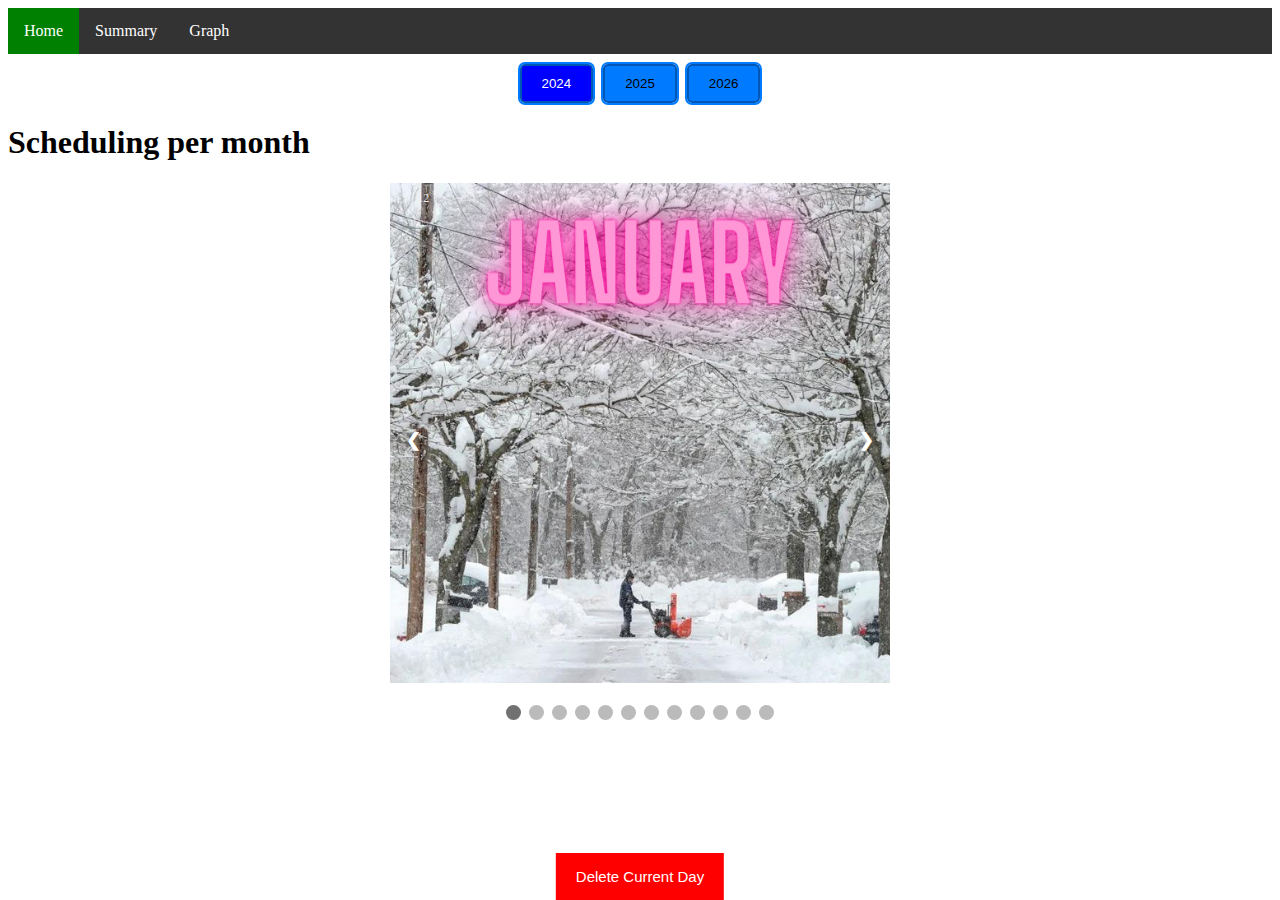
<file: index.html>
<!DOCTYPE html>
<html lang="en">
<head>
    <meta charset="UTF-8">
    <meta name="viewport" content="width=device-width, initial-scale=1.0">
    <title>LogYourWorkouts</title>
    <link rel="stylesheet" href="navbarstyle.css">
    <style>

        
        * {box-sizing:border-box}

        /* Slideshow container */
        .slideshow-container {
            max-width: 500px;
            position: relative;
            margin: auto;
        }

        /* Hide the images by default */
        .mySlides {
            display: none;
        }
        
        .prev, .next {
            cursor: pointer;
            position: absolute;
            top: 50%;
            width: auto;
            margin-top: -22px;
            padding: 16px;
            color: white;
            font-weight: bold;
            font-size: 18px;
            transition: 0.6s ease;
            border-radius: 0 3px 3px 0;
            user-select: none;
        }

        /* Position the "next button" to the right */
        .next {
            right: 0;
            border-radius: 3px 0 0 3px;
        }

        /* On hover, add a black background color with a little bit see-through */
        .prev:hover, .next:hover {
            background-color: rgba(0,0,0,0.8);
        }

        /* Caption text */
        .text {
            color: #f2f2f2;
            font-size: 15px;
            padding: 8px 12px;
            position: absolute;
            bottom: 8px;
            width: 100%;
            text-align: center;
        }

        /* Number text (1/3 etc) */
        .numbertext {
            color: #f2f2f2;
            font-size: 12px;
            padding: 8px 12px;
            position: absolute;
            top: 0;
        }

        /* The dots/bullets/indicators */
        .dot {
            cursor: pointer;
            height: 15px;
            width: 15px;
            margin: 0 2px;
            background-color: #bbb;
            border-radius: 50%;
            display: inline-block;
            transition: background-color 0.6s ease;
        }

        .active, .dot:hover {
            background-color: #717171;
        }

        /* Fading animation */
        .fade {
            animation-name: fade;
            animation-duration: 1.5s;
        }

        @keyframes fade {
            from {opacity: .4}
            to {opacity: 1}
        }    
        #confirmationPopup {
            display: none;
            position: fixed;
            top: 50%;
            left: 50%;
            transform: translate(-50%, -50%);
            padding: 20px;
            background-color: #fff;
            border: 1px solid #ccc;
            box-shadow: 0 0 10px rgba(0, 0, 0, 0.2);
        }
        #day-button, #month-button  {
            background-color: #4CAF50;
            color: #fff;
            padding: 10px 15px;
            border: none;
            border-radius: 4px;
            cursor: pointer;
            margin-right: 10px;
        }
        /* Close button styles */
        #dayclose, #monthclose {
            background-color: #f44336;
        }   
        #active {
            background-color: green;
        }
        .day-button {
            background-color: #f0f0f0;
            padding: 10px;
            margin: 5px;
            cursor: pointer;
        }
        .month-button {
            background-color: #f0f0f0;
            padding: 10px;
            margin: 5px;
            cursor: pointer;
        }
        #delete-button {
            background-color: red;
            color: white;
            padding: 15px 20px;
            font-size: 15px;
            border: none;
            cursor: pointer;
            position: absolute;
            bottom: 0;
            left: 50%;
            transform: translateX(-50%);
        }
        #january-popup {
            visibility: hidden;
            opacity: 0;
            position: fixed;
            top: 50%;
            left: 50%;
            transform: translate(-50%, -50%);
            background-color: #fff;
            box-shadow: 0 0 10px rgba(0, 0, 0, 0.1);
            transition: visibility 0s, opacity 0.5s linear;
            width: 80%;
        }
        #february-popup {
            visibility: hidden;
            opacity: 0;
            position: fixed;
            top: 50%;
            left: 50%;
            transform: translate(-50%, -50%);
            background-color: #fff;
            box-shadow: 0 0 10px rgba(0, 0, 0, 0.1);
            transition: visibility 0s, opacity 0.5s linear;
            width: 80%;
        }
        #march-popup {
            visibility: hidden;
            opacity: 0;
            position: fixed;
            top: 50%;
            left: 50%;
            transform: translate(-50%, -50%);
            background-color: #fff;
            box-shadow: 0 0 10px rgba(0, 0, 0, 0.1);
            transition: visibility 0s, opacity 0.5s linear;
            width: 80%;
        }
        #april-popup {
            visibility: hidden;
            opacity: 0;
            position: fixed;
            top: 50%;
            left: 50%;
            transform: translate(-50%, -50%);
            background-color: #fff;
            box-shadow: 0 0 10px rgba(0, 0, 0, 0.1);
            transition: visibility 0s, opacity 0.5s linear;
            width: 80%;
        }
        #may-popup {
            visibility: hidden;
            opacity: 0;
            position: fixed;
            top: 50%;
            left: 50%;
            transform: translate(-50%, -50%);
            background-color: #fff;
            box-shadow: 0 0 10px rgba(0, 0, 0, 0.1);
            transition: visibility 0s, opacity 0.5s linear;
            width: 80%;
        }
        #june-popup {
            visibility: hidden;
            opacity: 0;
            position: fixed;
            top: 50%;
            left: 50%;
            transform: translate(-50%, -50%);
            background-color: #fff;
            box-shadow: 0 0 10px rgba(0, 0, 0, 0.1);
            transition: visibility 0s, opacity 0.5s linear;
            width: 80%;
        }
        #july-popup {
            visibility: hidden;
            opacity: 0;
            position: fixed;
            top: 50%;
            left: 50%;
            transform: translate(-50%, -50%);
            background-color: #fff;
            box-shadow: 0 0 10px rgba(0, 0, 0, 0.1);
            transition: visibility 0s, opacity 0.5s linear;
            width: 80%;
        }
        #august-popup {
            visibility: hidden;
            opacity: 0;
            position: fixed;
            top: 50%;
            left: 50%;
            transform: translate(-50%, -50%);
            background-color: #fff;
            box-shadow: 0 0 10px rgba(0, 0, 0, 0.1);
            transition: visibility 0s, opacity 0.5s linear;
            width: 80%;
        }
        #september-popup {
            visibility: hidden;
            opacity: 0;
            position: fixed;
            top: 50%;
            left: 50%;
            transform: translate(-50%, -50%);
            background-color: #fff;
            box-shadow: 0 0 10px rgba(0, 0, 0, 0.1);
            transition: visibility 0s, opacity 0.5s linear;
            width: 80%;
        }
        #october-popup {
            visibility: hidden;
            opacity: 0;
            position: fixed;
            top: 50%;
            left: 50%;
            transform: translate(-50%, -50%);
            background-color: #fff;
            box-shadow: 0 0 10px rgba(0, 0, 0, 0.1);
            transition: visibility 0s, opacity 0.5s linear;
            width: 80%;
        }
        #november-popup {
            visibility: hidden;
            opacity: 0;
            position: fixed;
            top: 50%;
            left: 50%;
            transform: translate(-50%, -50%);
            background-color: #fff;
            box-shadow: 0 0 10px rgba(0, 0, 0, 0.1);
            transition: visibility 0s, opacity 0.5s linear;
            width: 80%;
        }
        #december-popup {
            visibility: hidden;
            opacity: 0;
            position: fixed;
            top: 50%;
            left: 50%;
            transform: translate(-50%, -50%);
            background-color: #fff;
            box-shadow: 0 0 10px rgba(0, 0, 0, 0.1);
            transition: visibility 0s, opacity 0.5s linear;
            width: 80%;
        }

        #popup {
            display: none;
            position: fixed;
            top: 50%;
            left: 50%;
            transform: translate(-50%, -50%);
            padding: 20px;
            background-color: #fff;
            box-shadow: 0 0 10px rgba(0, 0, 0, 0.1);
        }
        .box {
            background-color: black;
            display: flex;
        }
        p {
            font-size: 17px;
            display: flex;
            align-items: center;
        }
        .box a {
            display: inline-block;
            background-color: #fff;
            padding: 15px;
            border-radius: 3px;
        }
        .modal {
            align-items: center;
            display: flex;
            justify-content: center; 
            position: absolute;
            top: 0;
            bottom: 0;
            left: 0;
            right: 0;
            background: rgba(254, 126, 126, 0.7);
            transition: all 0.4s;
            visibility: hidden;
            opacity: 0;
        }
        .content {
            position: absolute;
            background: white;
            width: 400px;
            padding: 1em 2em;
            border-radius: 4px;
        } 
        .modal:target {
            visibility: visible;
            opacity: 1;
        }
        .box-close {
            position: absolute;
            top: 0;
            right: 15px;
            color: #fe0606;
            text-decoration: none;
            font-size: 30px;
        }
        
        #yearSelectorBar {
            display: flex;
            justify-content: center;
            gap: 10px;
            margin-top: 10px;
        }

        .yearOption {
            padding: 10px 20px;
            border: 2px solid #0056b3;
            outline: 2px solid #007bff;
            border-radius: 5px;
            cursor: pointer;
            background-color: #007bff;
            color: black;
            transition: background-color 0.3s, color 0.3s;
        }

        .yearOption.selected {
            background-color: blue;
            color: white;
        }
    </style>
    <script> 

        function hideJanuaryButtonsPopup() {
            document.getElementById("january-popup").style.visibility = "hidden";
            document.getElementById("january-popup").style.opacity = 0;
        }
        function hideFebruaryButtonsPopup() {
            document.getElementById("february-popup").style.visibility = "hidden";
            document.getElementById("february-popup").style.opacity = 0;
        }
        function hideMarchButtonsPopup() {
            document.getElementById("march-popup").style.visibility = "hidden";
            document.getElementById("march-popup").style.opacity = 0;
        }
        function hideAprilButtonsPopup() {
            document.getElementById("april-popup").style.visibility = "hidden";
            document.getElementById("april-popup").style.opacity = 0;
        }
        function hideMayButtonsPopup() {
            document.getElementById("may-popup").style.visibility = "hidden";
            document.getElementById("may-popup").style.opacity = 0;
        }
        function hideJuneButtonsPopup() {
            document.getElementById("june-popup").style.visibility = "hidden";
            document.getElementById("june-popup").style.opacity = 0;
        }
        function hideJulyButtonsPopup() {
            document.getElementById("july-popup").style.visibility = "hidden";
            document.getElementById("july-popup").style.opacity = 0;
        }
        function hideAugustButtonsPopup() {
            document.getElementById("august-popup").style.visibility = "hidden";
            document.getElementById("august-popup").style.opacity = 0;
        }
        function hideSeptemberButtonsPopup() {
            document.getElementById("september-popup").style.visibility = "hidden";
            document.getElementById("september-popup").style.opacity = 0;
        }
        function hideOctoberButtonsPopup() {
            document.getElementById("october-popup").style.visibility = "hidden";
            document.getElementById("october-popup").style.opacity = 0;
        }
        function hideNovemberButtonsPopup() {
            document.getElementById("november-popup").style.visibility = "hidden";
            document.getElementById("novmber-popup").style.opacity = 0;
        }
        function hideDecemberButtonsPopup() {
            document.getElementById("december-popup").style.visibility = "hidden";
            document.getElementById("december-popup").style.opacity = 0;
        }

        function hidePopup() {
            document.getElementById("popup").style.display = "none";
        }

        function updateJanuaryButtonStyle() {
            var allGreen = true;
            // Check if all day buttons are green
            document.querySelectorAll(".day-button").forEach(function (button) {
                if (!button.classList.contains("green")) {
                    allGreen = false;
                }
            });
            // Update January button style based on allGreen
            var januaryButton = document.getElementById("january-button");
            if (allGreen) {
                januaryButton.classList.add("green");
            } else {
                januaryButton.classList.remove("green");
            }
        }

        function showJanuaryButtonsPopup() {
        document.getElementById("january-popup").style.visibility = "visible";
        document.getElementById("january-popup").style.opacity = 1;
        document.getElementById("february-popup").style.visibility = "hidden";
        document.getElementById("february-popup").style.opacity = 0;
        document.getElementById("march-popup").style.visibility = "hidden";
        document.getElementById("march-popup").style.opacity = 0;
        document.getElementById("april-popup").style.visibility = "hidden";
        document.getElementById("april-popup").style.opacity = 0;
        document.getElementById("may-popup").style.visibility = "hidden";
        document.getElementById("may-popup").style.opacity = 0;
        document.getElementById("june-popup").style.visibility = "hidden";
        document.getElementById("june-popup").style.opacity = 0;
        document.getElementById("july-popup").style.visibility = "hidden";
        document.getElementById("july-popup").style.opacity = 0;
        document.getElementById("august-popup").style.visibility = "hidden";
        document.getElementById("august-popup").style.opacity = 0;
        document.getElementById("september-popup").style.visibility = "hidden";
        document.getElementById("september-popup").style.opacity = 0;
        document.getElementById("october-popup").style.visibility = "hidden";
        document.getElementById("october-popup").style.opacity = 0;
        document.getElementById("november-popup").style.visibility = "hidden";
        document.getElementById("novmber-popup").style.opacity = 0;
        document.getElementById("december-popup").style.visibility = "hidden";
        document.getElementById("december-popup").style.opacity = 0;
        document.getElementById("popup").style.display = "none";
        }

        function showJanDayPopup(day) {
            document.getElementById("selected-day").innerText = "Selected Day: " + day;
            // Show the popup when a day is clicked
            document.getElementById("popup").style.display = "block";
        }
        
        function showFebruaryButtonsPopup() {
        document.getElementById("february-popup").style.visibility = "visible";
        document.getElementById("february-popup").style.opacity = 1;
        document.getElementById("january-popup").style.visibility = "hidden";
        document.getElementById("january-popup").style.opacity = 0;
        document.getElementById("march-popup").style.visibility = "hidden";
        document.getElementById("march-popup").style.opacity = 0;
        document.getElementById("april-popup").style.visibility = "hidden";
        document.getElementById("april-popup").style.opacity = 0;
        document.getElementById("may-popup").style.visibility = "hidden";
        document.getElementById("may-popup").style.opacity = 0;
        document.getElementById("june-popup").style.visibility = "hidden";
        document.getElementById("june-popup").style.opacity = 0;
        document.getElementById("july-popup").style.visibility = "hidden";
        document.getElementById("july-popup").style.opacity = 0;
        document.getElementById("august-popup").style.visibility = "hidden";
        document.getElementById("august-popup").style.opacity = 0;
        document.getElementById("september-popup").style.visibility = "hidden";
        document.getElementById("september-popup").style.opacity = 0;
        document.getElementById("october-popup").style.visibility = "hidden";
        document.getElementById("october-popup").style.opacity = 0;
        document.getElementById("november-popup").style.visibility = "hidden";
        document.getElementById("novmber-popup").style.opacity = 0;
        document.getElementById("december-popup").style.visibility = "hidden";
        document.getElementById("december-popup").style.opacity = 0;
        document.getElementById("popup").style.display = "none";
        }

        function showFebDayPopup(day) {
            document.getElementById("selected-day").innerText = "Selected Day: " + day;
            // Show the popup when a day is clicked
            document.getElementById("popup").style.display = "block";
        }
        function showMarchButtonsPopup() {
        document.getElementById("march-popup").style.visibility = "visible";
        document.getElementById("march-popup").style.opacity = 1;
        document.getElementById("february-popup").style.visibility = "hidden";
        document.getElementById("february-popup").style.opacity = 0;
        document.getElementById("january-popup").style.visibility = "hidden";
        document.getElementById("january-popup").style.opacity = 0;
        document.getElementById("april-popup").style.visibility = "hidden";
        document.getElementById("april-popup").style.opacity = 0;
        document.getElementById("may-popup").style.visibility = "hidden";
        document.getElementById("may-popup").style.opacity = 0;
        document.getElementById("june-popup").style.visibility = "hidden";
        document.getElementById("june-popup").style.opacity = 0;
        document.getElementById("july-popup").style.visibility = "hidden";
        document.getElementById("july-popup").style.opacity = 0;
        document.getElementById("august-popup").style.visibility = "hidden";
        document.getElementById("august-popup").style.opacity = 0;
        document.getElementById("september-popup").style.visibility = "hidden";
        document.getElementById("september-popup").style.opacity = 0;
        document.getElementById("october-popup").style.visibility = "hidden";
        document.getElementById("october-popup").style.opacity = 0;
        document.getElementById("november-popup").style.visibility = "hidden";
        document.getElementById("novmber-popup").style.opacity = 0;
        document.getElementById("december-popup").style.visibility = "hidden";
        document.getElementById("december-popup").style.opacity = 0;
        document.getElementById("popup").style.display = "none";
        }

        function showMarDayPopup(day) {
            document.getElementById("selected-day").innerText = "Selected Day: " + day;
            // Show the popup when a day is clicked
            document.getElementById("popup").style.display = "block";
        }
        function showAprilButtonsPopup() {
        document.getElementById("april-popup").style.visibility = "visible";
        document.getElementById("april-popup").style.opacity = 1;
        document.getElementById("january-popup").style.visibility = "hidden";
        document.getElementById("january-popup").style.opacity = 0;
        document.getElementById("march-popup").style.visibility = "hidden";
        document.getElementById("march-popup").style.opacity = 0;
        document.getElementById("february-popup").style.visibility = "hidden";
        document.getElementById("february-popup").style.opacity = 0;
        document.getElementById("may-popup").style.visibility = "hidden";
        document.getElementById("may-popup").style.opacity = 0;
        document.getElementById("june-popup").style.visibility = "hidden";
        document.getElementById("june-popup").style.opacity = 0;
        document.getElementById("july-popup").style.visibility = "hidden";
        document.getElementById("july-popup").style.opacity = 0;
        document.getElementById("august-popup").style.visibility = "hidden";
        document.getElementById("august-popup").style.opacity = 0;
        document.getElementById("september-popup").style.visibility = "hidden";
        document.getElementById("september-popup").style.opacity = 0;
        document.getElementById("october-popup").style.visibility = "hidden";
        document.getElementById("october-popup").style.opacity = 0;
        document.getElementById("november-popup").style.visibility = "hidden";
        document.getElementById("novmber-popup").style.opacity = 0;
        document.getElementById("december-popup").style.visibility = "hidden";
        document.getElementById("december-popup").style.opacity = 0;
        document.getElementById("popup").style.display = "none";
        }

        function showAprDayPopup(day) {
            document.getElementById("selected-day").innerText = "Selected Day: " + day;
            // Show the popup when a day is clicked
            document.getElementById("popup").style.display = "block";
        }
        function showMayButtonsPopup() {
        document.getElementById("april-popup").style.visibility = "hidden";
        document.getElementById("april-popup").style.opacity = 0;
        document.getElementById("january-popup").style.visibility = "hidden";
        document.getElementById("january-popup").style.opacity = 0;
        document.getElementById("march-popup").style.visibility = "hidden";
        document.getElementById("march-popup").style.opacity = 0;
        document.getElementById("february-popup").style.visibility = "hidden";
        document.getElementById("february-popup").style.opacity = 0;
        document.getElementById("may-popup").style.visibility = "visible";
        document.getElementById("may-popup").style.opacity = 1;
        document.getElementById("june-popup").style.visibility = "hidden";
        document.getElementById("june-popup").style.opacity = 0;
        document.getElementById("july-popup").style.visibility = "hidden";
        document.getElementById("july-popup").style.opacity = 0;
        document.getElementById("august-popup").style.visibility = "hidden";
        document.getElementById("august-popup").style.opacity = 0;
        document.getElementById("september-popup").style.visibility = "hidden";
        document.getElementById("september-popup").style.opacity = 0;
        document.getElementById("october-popup").style.visibility = "hidden";
        document.getElementById("october-popup").style.opacity = 0;
        document.getElementById("november-popup").style.visibility = "hidden";
        document.getElementById("novmber-popup").style.opacity = 0;
        document.getElementById("december-popup").style.visibility = "hidden";
        document.getElementById("december-popup").style.opacity = 0;
        document.getElementById("popup").style.display = "none";
        }

        function showMayDayPopup(day) {
            document.getElementById("selected-day").innerText = "Selected Day: " + day;
            // Show the popup when a day is clicked
            document.getElementById("popup").style.display = "block";
        }
        function showJuneButtonsPopup() {
        document.getElementById("april-popup").style.visibility = "hidden";
        document.getElementById("april-popup").style.opacity = 0;
        document.getElementById("january-popup").style.visibility = "hidden";
        document.getElementById("january-popup").style.opacity = 0;
        document.getElementById("march-popup").style.visibility = "hidden";
        document.getElementById("march-popup").style.opacity = 0;
        document.getElementById("february-popup").style.visibility = "hidden";
        document.getElementById("february-popup").style.opacity = 0;
        document.getElementById("may-popup").style.visibility = "hidden";
        document.getElementById("may-popup").style.opacity = 0;
        document.getElementById("june-popup").style.visibility = "visible";
        document.getElementById("june-popup").style.opacity = 1;
        document.getElementById("july-popup").style.visibility = "hidden";
        document.getElementById("july-popup").style.opacity = 0;
        document.getElementById("august-popup").style.visibility = "hidden";
        document.getElementById("august-popup").style.opacity = 0;
        document.getElementById("september-popup").style.visibility = "hidden";
        document.getElementById("september-popup").style.opacity = 0;
        document.getElementById("october-popup").style.visibility = "hidden";
        document.getElementById("october-popup").style.opacity = 0;
        document.getElementById("november-popup").style.visibility = "hidden";
        document.getElementById("novmber-popup").style.opacity = 0;
        document.getElementById("december-popup").style.visibility = "hidden";
        document.getElementById("december-popup").style.opacity = 0;
        document.getElementById("popup").style.display = "none";
        }

        function showJunDayPopup(day) {
            document.getElementById("selected-day").innerText = "Selected Day: " + day;
            // Show the popup when a day is clicked
            document.getElementById("popup").style.display = "block";
        }
        function showJulyButtonsPopup() {
        document.getElementById("april-popup").style.visibility = "hidden";
        document.getElementById("april-popup").style.opacity = 0;
        document.getElementById("january-popup").style.visibility = "hidden";
        document.getElementById("january-popup").style.opacity = 0;
        document.getElementById("march-popup").style.visibility = "hidden";
        document.getElementById("march-popup").style.opacity = 0;
        document.getElementById("february-popup").style.visibility = "hidden";
        document.getElementById("february-popup").style.opacity = 0;
        document.getElementById("may-popup").style.visibility = "hidden";
        document.getElementById("may-popup").style.opacity = 0;
        document.getElementById("june-popup").style.visibility = "hidden";
        document.getElementById("june-popup").style.opacity = 0;
        document.getElementById("july-popup").style.visibility = "visible";
        document.getElementById("july-popup").style.opacity = 1;
        document.getElementById("august-popup").style.visibility = "hidden";
        document.getElementById("august-popup").style.opacity = 0;
        document.getElementById("september-popup").style.visibility = "hidden";
        document.getElementById("september-popup").style.opacity = 0;
        document.getElementById("october-popup").style.visibility = "hidden";
        document.getElementById("october-popup").style.opacity = 0;
        document.getElementById("november-popup").style.visibility = "hidden";
        document.getElementById("novmber-popup").style.opacity = 0;
        document.getElementById("december-popup").style.visibility = "hidden";
        document.getElementById("december-popup").style.opacity = 0;
        document.getElementById("popup").style.display = "none";
        }

        function showJulDayPopup(day) {
            document.getElementById("selected-day").innerText = "Selected Day: " + day;
            // Show the popup when a day is clicked
            document.getElementById("popup").style.display = "block";
        }
        function showAugustButtonsPopup() {
        document.getElementById("april-popup").style.visibility = "hidden";
        document.getElementById("april-popup").style.opacity = 0;
        document.getElementById("january-popup").style.visibility = "hidden";
        document.getElementById("january-popup").style.opacity = 0;
        document.getElementById("march-popup").style.visibility = "hidden";
        document.getElementById("march-popup").style.opacity = 0;
        document.getElementById("february-popup").style.visibility = "hidden";
        document.getElementById("february-popup").style.opacity = 0;
        document.getElementById("may-popup").style.visibility = "hidden";
        document.getElementById("may-popup").style.opacity = 0;
        document.getElementById("june-popup").style.visibility = "hidden";
        document.getElementById("june-popup").style.opacity = 0;
        document.getElementById("july-popup").style.visibility = "hidden";
        document.getElementById("july-popup").style.opacity = 0;
        document.getElementById("august-popup").style.visibility = "visible";
        document.getElementById("august-popup").style.opacity = 1;
        document.getElementById("september-popup").style.visibility = "hidden";
        document.getElementById("september-popup").style.opacity = 0;
        document.getElementById("october-popup").style.visibility = "hidden";
        document.getElementById("october-popup").style.opacity = 0;
        document.getElementById("november-popup").style.visibility = "hidden";
        document.getElementById("novmber-popup").style.opacity = 0;
        document.getElementById("december-popup").style.visibility = "hidden";
        document.getElementById("december-popup").style.opacity = 0;
        document.getElementById("popup").style.display = "none";
        }

        function showAugDayPopup(day) {
            document.getElementById("selected-day").innerText = "Selected Day: " + day;
            // Show the popup when a day is clicked
            document.getElementById("popup").style.display = "block";
        }
        function showSeptemberButtonsPopup() {
        document.getElementById("april-popup").style.visibility = "hidden";
        document.getElementById("april-popup").style.opacity = 0;
        document.getElementById("january-popup").style.visibility = "hidden";
        document.getElementById("january-popup").style.opacity = 0;
        document.getElementById("march-popup").style.visibility = "hidden";
        document.getElementById("march-popup").style.opacity = 0;
        document.getElementById("february-popup").style.visibility = "hidden";
        document.getElementById("february-popup").style.opacity = 0;
        document.getElementById("may-popup").style.visibility = "hidden";
        document.getElementById("may-popup").style.opacity = 0;
        document.getElementById("june-popup").style.visibility = "hidden";
        document.getElementById("june-popup").style.opacity = 0;
        document.getElementById("july-popup").style.visibility = "hidden";
        document.getElementById("july-popup").style.opacity = 0;
        document.getElementById("august-popup").style.visibility = "hidden";
        document.getElementById("august-popup").style.opacity = 0;
        document.getElementById("september-popup").style.visibility = "visible";
        document.getElementById("september-popup").style.opacity = 1;
        document.getElementById("october-popup").style.visibility = "hidden";
        document.getElementById("october-popup").style.opacity = 0;
        document.getElementById("november-popup").style.visibility = "hidden";
        document.getElementById("novmber-popup").style.opacity = 0;
        document.getElementById("december-popup").style.visibility = "hidden";
        document.getElementById("december-popup").style.opacity = 0;
        document.getElementById("popup").style.display = "none";
        }

        function showSepDayPopup(day) {
            document.getElementById("selected-day").innerText = "Selected Day: " + day;
            // Show the popup when a day is clicked
            document.getElementById("popup").style.display = "block";
        }
        function showOctoberButtonsPopup() {
        document.getElementById("april-popup").style.visibility = "hidden";
        document.getElementById("april-popup").style.opacity = 0;
        document.getElementById("january-popup").style.visibility = "hidden";
        document.getElementById("january-popup").style.opacity = 0;
        document.getElementById("march-popup").style.visibility = "hidden";
        document.getElementById("march-popup").style.opacity = 0;
        document.getElementById("february-popup").style.visibility = "hidden";
        document.getElementById("february-popup").style.opacity = 0;
        document.getElementById("may-popup").style.visibility = "hidden";
        document.getElementById("may-popup").style.opacity = 0;
        document.getElementById("june-popup").style.visibility = "hidden";
        document.getElementById("june-popup").style.opacity = 0;
        document.getElementById("july-popup").style.visibility = "hidden";
        document.getElementById("july-popup").style.opacity = 0;
        document.getElementById("august-popup").style.visibility = "hidden";
        document.getElementById("august-popup").style.opacity = 0;
        document.getElementById("september-popup").style.visibility = "hidden";
        document.getElementById("september-popup").style.opacity = 0;
        document.getElementById("october-popup").style.visibility = "visible";
        document.getElementById("october-popup").style.opacity = 1;
        document.getElementById("november-popup").style.visibility = "hidden";
        document.getElementById("novmber-popup").style.opacity = 0;
        document.getElementById("december-popup").style.visibility = "hidden";
        document.getElementById("december-popup").style.opacity = 0;
        document.getElementById("popup").style.display = "none";
        }

        function showOctDayPopup(day) {
            document.getElementById("selected-day").innerText = "Selected Day: " + day;
            // Show the popup when a day is clicked
            document.getElementById("popup").style.display = "block";
        }
        function showNovemberButtonsPopup() {
        document.getElementById("april-popup").style.visibility = "hidden";
        document.getElementById("april-popup").style.opacity = 0;
        document.getElementById("january-popup").style.visibility = "hidden";
        document.getElementById("january-popup").style.opacity = 0;
        document.getElementById("march-popup").style.visibility = "hidden";
        document.getElementById("march-popup").style.opacity = 0;
        document.getElementById("february-popup").style.visibility = "hidden";
        document.getElementById("february-popup").style.opacity = 0;
        document.getElementById("may-popup").style.visibility = "hidden";
        document.getElementById("may-popup").style.opacity = 0;
        document.getElementById("june-popup").style.visibility = "hidden";
        document.getElementById("june-popup").style.opacity = 0;
        document.getElementById("july-popup").style.visibility = "hidden";
        document.getElementById("july-popup").style.opacity = 0;
        document.getElementById("august-popup").style.visibility = "hidden";
        document.getElementById("august-popup").style.opacity = 0;
        document.getElementById("september-popup").style.visibility = "hidden";
        document.getElementById("september-popup").style.opacity = 0;
        document.getElementById("october-popup").style.visibility = "hidden";
        document.getElementById("october-popup").style.opacity = 0;
        document.getElementById("november-popup").style.visibility = "visible";
        document.getElementById("november-popup").style.opacity = 1;
        document.getElementById("december-popup").style.visibility = "hidden";
        document.getElementById("december-popup").style.opacity = 0;
        document.getElementById("popup").style.display = "none";
        }

        function showNovDayPopup(day) {
            document.getElementById("selected-day").innerText = "Selected Day: " + day;
            // Show the popup when a day is clicked
            document.getElementById("popup").style.display = "block";
        }
        function showDecemberButtonsPopup() {
        document.getElementById("april-popup").style.visibility = "hidden";
        document.getElementById("april-popup").style.opacity = 0;
        document.getElementById("january-popup").style.visibility = "hidden";
        document.getElementById("january-popup").style.opacity = 0;
        document.getElementById("march-popup").style.visibility = "hidden";
        document.getElementById("march-popup").style.opacity = 0;
        document.getElementById("february-popup").style.visibility = "hidden";
        document.getElementById("february-popup").style.opacity = 0;
        document.getElementById("may-popup").style.visibility = "hidden";
        document.getElementById("may-popup").style.opacity = 0;
        document.getElementById("june-popup").style.visibility = "hidden";
        document.getElementById("june-popup").style.opacity = 0;
        document.getElementById("july-popup").style.visibility = "hidden";
        document.getElementById("july-popup").style.opacity = 0;
        document.getElementById("august-popup").style.visibility = "hidden";
        document.getElementById("august-popup").style.opacity = 0;
        document.getElementById("september-popup").style.visibility = "hidden";
        document.getElementById("september-popup").style.opacity = 0;
        document.getElementById("october-popup").style.visibility = "hidden";
        document.getElementById("october-popup").style.opacity = 0;
        document.getElementById("november-popup").style.visibility = "hidden";
        document.getElementById("november-popup").style.opacity = 0;
        document.getElementById("december-popup").style.visibility = "visible";
        document.getElementById("december-popup").style.opacity = 1;
        document.getElementById("popup").style.display = "none";
        }

        function showDecDayPopup(day) {
            document.getElementById("selected-day").innerText = "Selected Day: " + day;
            // Show the popup when a day is clicked
            document.getElementById("popup").style.display = "block";
        }
    </script>
</head>
<body>
    <div class="navbar">
        <a id="active" href="index.html"><i class="fa fa-fw fa-home"></i> Home</a>
        <a href="summary.html">Summary</a>
        <a href="graph.html">Graph</a>
    </div>

    <div id="yearSelectorBar">
        <button class="yearOption selected" data-year="2024">2024</button>
        <button class="yearOption" data-year="2025">2025</button>
        <button class="yearOption" data-year="2026">2026</button>
    </div>

    <h1>Scheduling per month</h1>

    <div class="slideshow-container">

        <!-- Full-width images with number and caption text -->
        <div class="mySlides fade">
          <div class="numbertext">1 / 12</div>
          <img src="Januaryedited.png" id="january-image" style="width: 100%;" onclick="showJanuaryButtonsPopup()">
        </div>
      
        <div class="mySlides fade">
          <div class="numbertext">2 / 12</div>
          <img src="Februaryedited.png" style="width: 100%;" onclick="showFebruaryButtonsPopup()">
        </div>
      
        <div class="mySlides fade">
          <div class="numbertext">3 / 12</div>
          <img src="Marchedited.png" style="width: 100%;" onclick="showMarchButtonsPopup()">
        </div>

        <div class="mySlides fade">
            <div class="numbertext">4 / 12</div>
            <img src="Apriledited.png" style="width: 100%;" onclick="showAprilButtonsPopup()">
        </div>

        <div class="mySlides fade">
            <div class="numbertext">5 / 12</div>
            <img src="Mayedited.png" style="width: 100%;" onclick="showMayButtonsPopup()">
        </div>

        <div class="mySlides fade">
            <div class="numbertext">6 / 12</div>
            <img src="Juneedited.png" style="width: 100%;" onclick="showJuneButtonsPopup()">
        </div>

        <div class="mySlides fade">
            <div class="numbertext">7 / 12</div>
            <img src="Julyedited.png" style="width: 100%;" onclick="showJulyButtonsPopup()">
        </div>

        <div class="mySlides fade">
            <div class="numbertext">8 / 12</div>
            <img src="Augustedited.png" style="width: 100%;" onclick="showAugustButtonsPopup()">
        </div>

        <div class="mySlides fade">
            <div class="numbertext">9 / 12</div>
            <img src="Septemberedited.png" style="width: 100%;" onclick="showSeptemberButtonsPopup()">
        </div>

        <div class="mySlides fade">
            <div class="numbertext">10 / 12</div>
            <img src="Octoberedited.png" style="width: 100%;" onclick="showOctoberButtonsPopup()">
        </div>

        <div class="mySlides fade">
            <div class="numbertext">11 / 12</div>
            <img src="Novemberedited.png" style="width: 100%;" onclick="showNovemberButtonsPopup()">
        </div>

        <div class="mySlides fade">
            <div class="numbertext">12 / 12</div>
            <img src="Decemberedited.png" style="width: 100%;" onclick="showDecemberButtonsPopup()">
        </div>
      
        <!-- Next and previous buttons -->
        <a class="prev" onclick="plusSlides(-1)">&#10094;</a>
        <a class="next" onclick="plusSlides(1)">&#10095;</a>
      </div>
      <br>
      
      <!-- The dots/circles -->
      <div style="text-align:center">
        <span class="dot" onclick="currentSlide(1)"></span>
        <span class="dot" onclick="currentSlide(2)"></span>
        <span class="dot" onclick="currentSlide(3)"></span>
        <span class="dot" onclick="currentSlide(4)"></span>
        <span class="dot" onclick="currentSlide(5)"></span>
        <span class="dot" onclick="currentSlide(6)"></span>
        <span class="dot" onclick="currentSlide(7)"></span>
        <span class="dot" onclick="currentSlide(8)"></span>
        <span class="dot" onclick="currentSlide(9)"></span>
        <span class="dot" onclick="currentSlide(10)"></span>
        <span class="dot" onclick="currentSlide(11)"></span>
        <span class="dot" onclick="currentSlide(12)"></span>

      </div>

        <div id="january-popup">
            <h2>Select a Day below to enter values</h2>
            <button id="Jan1" class="day-button" onclick="showJanDayPopup('Jan1')">01</button>
            <button id="Jan2" class="day-button" onclick="showJanDayPopup('Jan2')">02</button>
            <button id="Jan3" class="day-button" onclick="showJanDayPopup('Jan3')">03</button>
            <button id="Jan4" class="day-button" onclick="showJanDayPopup('Jan4')">04</button>
            <button id="Jan5" class="day-button" onclick="showJanDayPopup('Jan5')">05</button>
            <button id="Jan6" class="day-button" onclick="showJanDayPopup('Jan6')">06</button>
            <button id="Jan7" class="day-button" onclick="showJanDayPopup('Jan7')">07</button>
            <button id="Jan8" class="day-button" onclick="showJanDayPopup('Jan8')">08</button>
            <button id="Jan9" class="day-button" onclick="showJanDayPopup('Jan9')">09</button>
            <button id="Jan10" class="day-button" onclick="showJanDayPopup('Jan10')">10</button>
            <button id="Jan11" class="day-button" onclick="showJanDayPopup('Jan11')">11</button>
            <button id="Jan12" class="day-button" onclick="showJanDayPopup('Jan12')">12</button>
            <button id="Jan13" class="day-button" onclick="showJanDayPopup('Jan13')">13</button>
            <button id="Jan14" class="day-button" onclick="showJanDayPopup('Jan14')">14</button>
            <button id="Jan15" class="day-button" onclick="showJanDayPopup('Jan15')">15</button>
            <button id="Jan16" class="day-button" onclick="showJanDayPopup('Jan16')">16</button>
            <button id="Jan17" class="day-button" onclick="showJanDayPopup('Jan17')">17</button>
            <button id="Jan18" class="day-button" onclick="showJanDayPopup('Jan18')">18</button>
            <button id="Jan19" class="day-button" onclick="showJanDayPopup('Jan19')">19</button>
            <button id="Jan20" class="day-button" onclick="showJanDayPopup('Jan20')">20</button>
            <button id="Jan21" class="day-button" onclick="showJanDayPopup('Jan21')">21</button>
            <button id="Jan22" class="day-button" onclick="showJanDayPopup('Jan22')">22</button>
            <button id="Jan23" class="day-button" onclick="showJanDayPopup('Jan23')">23</button>
            <button id="Jan24" class="day-button" onclick="showJanDayPopup('Jan24')">24</button>
            <button id="Jan25" class="day-button" onclick="showJanDayPopup('Jan25')">25</button>
            <button id="Jan26" class="day-button" onclick="showJanDayPopup('Jan26')">26</button>
            <button id="Jan27" class="day-button" onclick="showJanDayPopup('Jan27')">27</button>
            <button id="Jan28" class="day-button" onclick="showJanDayPopup('Jan28')">28</button>
            <button id="Jan29" class="day-button" onclick="showJanDayPopup('Jan29')">29</button>
            <button id="Jan30" class="day-button" onclick="showJanDayPopup('Jan30')">30</button>
            <button id="Jan31" class="day-button" onclick="showJanDayPopup('Jan31')">31</button>
            <button id="monthclose"onclick="hideJanuaryButtonsPopup()">Close</button>
        </div>

        <div id="february-popup">
            <h2>Select a Day below to enter values</h2>
            <button id="Feb1" class="day-button" onclick="showFebDayPopup('Feb1')">01</button>
            <button id="Feb2" class="day-button" onclick="showFebDayPopup('Feb2')">02</button>
            <button id="Feb3" class="day-button" onclick="showFebDayPopup('Feb3')">03</button>
            <button id="Feb4" class="day-button" onclick="showFebDayPopup('Feb4')">04</button>
            <button id="Feb5" class="day-button" onclick="showFebDayPopup('Feb5')">05</button>
            <button id="Feb6" class="day-button" onclick="showFebDayPopup('Feb6')">06</button>
            <button id="Feb7" class="day-button" onclick="showFebDayPopup('Feb7')">07</button>
            <button id="Feb8" class="day-button" onclick="showFebDayPopup('Feb8')">08</button>
            <button id="Feb9" class="day-button" onclick="showFebDayPopup('Feb9')">09</button>
            <button id="Feb10" class="day-button" onclick="showFebDayPopup('Feb10')">10</button>
            <button id="Feb11" class="day-button" onclick="showFebDayPopup('Feb11')">11</button>
            <button id="Feb12" class="day-button" onclick="showFebDayPopup('Feb12')">12</button>
            <button id="Feb13" class="day-button" onclick="showFebDayPopup('Feb13')">13</button>
            <button id="Feb14" class="day-button" onclick="showFebDayPopup('Feb14')">14</button>
            <button id="Feb15" class="day-button" onclick="showFebDayPopup('Feb15')">15</button>
            <button id="Feb16" class="day-button" onclick="showFebDayPopup('Feb16')">16</button>
            <button id="Feb17" class="day-button" onclick="showFebDayPopup('Feb17')">17</button>
            <button id="Feb18" class="day-button" onclick="showFebDayPopup('Feb18')">18</button>
            <button id="Feb19" class="day-button" onclick="showFebDayPopup('Feb19')">19</button>
            <button id="Feb20" class="day-button" onclick="showFebDayPopup('Feb20')">20</button>
            <button id="Feb21" class="day-button" onclick="showFebDayPopup('Feb21')">21</button>
            <button id="Feb22" class="day-button" onclick="showFebDayPopup('Feb22')">22</button>
            <button id="Feb23" class="day-button" onclick="showFebDayPopup('Feb23')">23</button>
            <button id="Feb24" class="day-button" onclick="showFebDayPopup('Feb24')">24</button>
            <button id="Feb25" class="day-button" onclick="showFebDayPopup('Feb25')">25</button>
            <button id="Feb26" class="day-button" onclick="showFebDayPopup('Feb26')">26</button>
            <button id="Feb27" class="day-button" onclick="showFebDayPopup('Feb27')">27</button>
            <button id="Feb28" class="day-button" onclick="showFebDayPopup('Feb28')">28</button>
            <button id="monthclose" onclick="hideFebruaryButtonsPopup()">Close</button>
        </div>

        <div id="march-popup">
            <h2>Select a Day below to enter values</h2>
            <button id="Mar1" class="day-button" onclick="showMarDayPopup('Mar1')">01</button>
            <button id="Mar2" class="day-button" onclick="showMarDayPopup('Mar2')">02</button>
            <button id="Mar3" class="day-button" onclick="showMarDayPopup('Mar3')">03</button>
            <button id="Mar4" class="day-button" onclick="showMarDayPopup('Mar4')">04</button>
            <button id="Mar5" class="day-button" onclick="showMarDayPopup('Mar5')">05</button>
            <button id="Mar6" class="day-button" onclick="showMarDayPopup('Mar6')">06</button>
            <button id="Mar7" class="day-button" onclick="showMarDayPopup('Mar7')">07</button>
            <button id="Mar8" class="day-button" onclick="showMarDayPopup('Mar8')">08</button>
            <button id="Mar9" class="day-button" onclick="showMarDayPopup('Mar9')">09</button>
            <button id="Mar10" class="day-button" onclick="showMarDayPopup('Mar10')">10</button>
            <button id="Mar11" class="day-button" onclick="showMarDayPopup('Mar11')">11</button>
            <button id="Mar12" class="day-button" onclick="showMarDayPopup('Mar12')">12</button>
            <button id="Mar13" class="day-button" onclick="showMarDayPopup('Mar13')">13</button>
            <button id="Mar14" class="day-button" onclick="showMarDayPopup('Mar14')">14</button>
            <button id="Mar15" class="day-button" onclick="showMarDayPopup('Mar15')">15</button>
            <button id="Mar16" class="day-button" onclick="showMarDayPopup('Mar16')">16</button>
            <button id="Mar17" class="day-button" onclick="showMarDayPopup('Mar17')">17</button>
            <button id="Mar18" class="day-button" onclick="showMarDayPopup('Mar18')">18</button>
            <button id="Mar19" class="day-button" onclick="showMarDayPopup('Mar19')">19</button>
            <button id="Mar20" class="day-button" onclick="showMarDayPopup('Mar20')">20</button>
            <button id="Mar21" class="day-button" onclick="showMarDayPopup('Mar21')">21</button>
            <button id="Mar22" class="day-button" onclick="showMarDayPopup('Mar22')">22</button>
            <button id="Mar23" class="day-button" onclick="showMarDayPopup('Mar23')">23</button>
            <button id="Mar24" class="day-button" onclick="showMarDayPopup('Mar24')">24</button>
            <button id="Mar25" class="day-button" onclick="showMarDayPopup('Mar25')">25</button>
            <button id="Mar26" class="day-button" onclick="showMarDayPopup('Mar26')">26</button>
            <button id="Mar27" class="day-button" onclick="showMarDayPopup('Mar27')">27</button>
            <button id="Mar28" class="day-button" onclick="showMarDayPopup('Mar28')">28</button>
            <button id="Mar29" class="day-button" onclick="showMarDayPopup('Mar29')">29</button>
            <button id="Mar30" class="day-button" onclick="showMarDayPopup('Mar30')">30</button>
            <button id="Mar31" class="day-button" onclick="showMarDayPopup('Mar31')">31</button>
            <button id="monthclose"onclick="hideMarchButtonsPopup()">Close</button>
        </div>

        <div id="april-popup">
            <h2>Select a Day below to enter values</h2>
            <button id="Apr1" class="day-button" onclick="showAprDayPopup('Apr1')">01</button>
            <button id="Apr2" class="day-button" onclick="showAprDayPopup('Apr2')">02</button>
            <button id="Apr3" class="day-button" onclick="showAprDayPopup('Apr3')">03</button>
            <button id="Apr4" class="day-button" onclick="showAprDayPopup('Apr4')">04</button>
            <button id="Apr5" class="day-button" onclick="showAprDayPopup('Apr5')">05</button>
            <button id="Apr6" class="day-button" onclick="showAprDayPopup('Apr6')">06</button>
            <button id="Apr7" class="day-button" onclick="showAprDayPopup('Apr7')">07</button>
            <button id="Apr8" class="day-button" onclick="showAprDayPopup('Apr8')">08</button>
            <button id="Apr9" class="day-button" onclick="showAprDayPopup('Apr9')">09</button>
            <button id="Apr10" class="day-button" onclick="showAprDayPopup('Apr10')">10</button>
            <button id="Apr11" class="day-button" onclick="showAprDayPopup('Apr11')">11</button>
            <button id="Apr12" class="day-button" onclick="showAprDayPopup('Apr12')">12</button>
            <button id="Apr13" class="day-button" onclick="showAprDayPopup('Apr13')">13</button>
            <button id="Apr14" class="day-button" onclick="showAprDayPopup('Apr14')">14</button>
            <button id="Apr15" class="day-button" onclick="showAprDayPopup('Apr15')">15</button>
            <button id="Apr16" class="day-button" onclick="showAprDayPopup('Apr16')">16</button>
            <button id="Apr17" class="day-button" onclick="showAprDayPopup('Apr17')">17</button>
            <button id="Apr18" class="day-button" onclick="showAprDayPopup('Apr18')">18</button>
            <button id="Apr19" class="day-button" onclick="showAprDayPopup('Apr19')">19</button>
            <button id="Apr20" class="day-button" onclick="showAprDayPopup('Apr20')">20</button>
            <button id="Apr21" class="day-button" onclick="showAprDayPopup('Apr21')">21</button>
            <button id="Apr22" class="day-button" onclick="showAprDayPopup('Apr22')">22</button>
            <button id="Apr23" class="day-button" onclick="showAprDayPopup('Apr23')">23</button>
            <button id="Apr24" class="day-button" onclick="showAprDayPopup('Apr24')">24</button>
            <button id="Apr25" class="day-button" onclick="showAprDayPopup('Apr25')">25</button>
            <button id="Apr26" class="day-button" onclick="showAprDayPopup('Apr26')">26</button>
            <button id="Apr27" class="day-button" onclick="showAprDayPopup('Apr27')">27</button>
            <button id="Apr28" class="day-button" onclick="showAprDayPopup('Apr28')">28</button>
            <button id="Apr29" class="day-button" onclick="showAprDayPopup('Apr29')">29</button>
            <button id="Apr30" class="day-button" onclick="showAprDayPopup('Apr30')">30</button>
            <button id="monthclose"onclick="hideAprilButtonsPopup()">Close</button>
        </div>

        <div id="may-popup">
            <h2>Select a Day below to enter values</h2>
            <button id="May1" class="day-button" onclick="showMayDayPopup('May1')">01</button>
            <button id="May2" class="day-button" onclick="showMayDayPopup('May2')">02</button>
            <button id="May3" class="day-button" onclick="showMayDayPopup('May3')">03</button>
            <button id="May4" class="day-button" onclick="showMayDayPopup('May4')">04</button>
            <button id="May5" class="day-button" onclick="showMayDayPopup('May5')">05</button>
            <button id="May6" class="day-button" onclick="showMayDayPopup('May6')">06</button>
            <button id="May7" class="day-button" onclick="showMayDayPopup('May7')">07</button>
            <button id="May8" class="day-button" onclick="showMayDayPopup('May8')">08</button>
            <button id="May9" class="day-button" onclick="showMayDayPopup('May9')">09</button>
            <button id="May10" class="day-button" onclick="showMayDayPopup('May10')">10</button>
            <button id="May11" class="day-button" onclick="showMayDayPopup('May11')">11</button>
            <button id="May12" class="day-button" onclick="showMayDayPopup('May12')">12</button>
            <button id="May13" class="day-button" onclick="showMayDayPopup('May13')">13</button>
            <button id="May14" class="day-button" onclick="showMayDayPopup('May14')">14</button>
            <button id="May15" class="day-button" onclick="showMayDayPopup('May15')">15</button>
            <button id="May16" class="day-button" onclick="showMayDayPopup('May16')">16</button>
            <button id="May17" class="day-button" onclick="showMayDayPopup('May17')">17</button>
            <button id="May18" class="day-button" onclick="showMayDayPopup('May18')">18</button>
            <button id="May19" class="day-button" onclick="showMayDayPopup('May19')">19</button>
            <button id="May20" class="day-button" onclick="showMayDayPopup('May20')">20</button>
            <button id="May21" class="day-button" onclick="showMayDayPopup('May21')">21</button>
            <button id="May22" class="day-button" onclick="showMayDayPopup('May22')">22</button>
            <button id="May23" class="day-button" onclick="showMayDayPopup('May23')">23</button>
            <button id="May24" class="day-button" onclick="showMayDayPopup('May24')">24</button>
            <button id="May25" class="day-button" onclick="showMayDayPopup('May25')">25</button>
            <button id="May26" class="day-button" onclick="showMayDayPopup('May26')">26</button>
            <button id="May27" class="day-button" onclick="showMayDayPopup('May27')">27</button>
            <button id="May28" class="day-button" onclick="showMayDayPopup('May28')">28</button>
            <button id="May29" class="day-button" onclick="showMayDayPopup('May29')">29</button>
            <button id="May30" class="day-button" onclick="showMayDayPopup('May30')">30</button>
            <button id="May31" class="day-button" onclick="showMayDayPopup('May31')">31</button>
            <button id="monthclose"onclick="hideMayButtonsPopup()">Close</button>
        </div>

        <div id="june-popup">
            <h2>Select a Day below to enter values</h2>
            <button id="Jun1" class="day-button" onclick="showJunDayPopup('Jun1')">01</button>
            <button id="Jun2" class="day-button" onclick="showJunDayPopup('Jun2')">02</button>
            <button id="Jun3" class="day-button" onclick="showJunDayPopup('Jun3')">03</button>
            <button id="Jun4" class="day-button" onclick="showJunDayPopup('Jun4')">04</button>
            <button id="Jun5" class="day-button" onclick="showJunDayPopup('Jun5')">05</button>
            <button id="Jun6" class="day-button" onclick="showJunDayPopup('Jun6')">06</button>
            <button id="Jun7" class="day-button" onclick="showJunDayPopup('Jun7')">07</button>
            <button id="Jun8" class="day-button" onclick="showJunDayPopup('Jun8')">08</button>
            <button id="Jun9" class="day-button" onclick="showJunDayPopup('Jun9')">09</button>
            <button id="Jun10" class="day-button" onclick="showJunDayPopup('Jun10')">10</button>
            <button id="Jun11" class="day-button" onclick="showJunDayPopup('Jun11')">11</button>
            <button id="Jun12" class="day-button" onclick="showJunDayPopup('Jun12')">12</button>
            <button id="Jun13" class="day-button" onclick="showJunDayPopup('Jun13')">13</button>
            <button id="Jun14" class="day-button" onclick="showJunDayPopup('Jun14')">14</button>
            <button id="Jun15" class="day-button" onclick="showJunDayPopup('Jun15')">15</button>
            <button id="Jun16" class="day-button" onclick="showJunDayPopup('Jun16')">16</button>
            <button id="Jun17" class="day-button" onclick="showJunDayPopup('Jun17')">17</button>
            <button id="Jun18" class="day-button" onclick="showJunDayPopup('Jun18')">18</button>
            <button id="Jun19" class="day-button" onclick="showJunDayPopup('Jun19')">19</button>
            <button id="Jun20" class="day-button" onclick="showJunDayPopup('Jun20')">20</button>
            <button id="Jun21" class="day-button" onclick="showJunDayPopup('Jun21')">21</button>
            <button id="Jun22" class="day-button" onclick="showJunDayPopup('Jun22')">22</button>
            <button id="Jun23" class="day-button" onclick="showJunDayPopup('Jun23')">23</button>
            <button id="Jun24" class="day-button" onclick="showJunDayPopup('Jun24')">24</button>
            <button id="Jun25" class="day-button" onclick="showJunDayPopup('Jun25')">25</button>
            <button id="Jun26" class="day-button" onclick="showJunDayPopup('Jun26')">26</button>
            <button id="Jun27" class="day-button" onclick="showJunDayPopup('Jun27')">27</button>
            <button id="Jun28" class="day-button" onclick="showJunDayPopup('Jun28')">28</button>
            <button id="Jun29" class="day-button" onclick="showJunDayPopup('Jun29')">29</button>
            <button id="Jun30" class="day-button" onclick="showJunDayPopup('Jun30')">30</button>
            <button id="monthclose"onclick="hideJuneButtonsPopup()">Close</button>
        </div>

        <div id="july-popup">
            <h2>Select a Day below to enter values</h2>
            <button id="Jul1" class="day-button" onclick="showJulDayPopup('Jul1')">01</button>
            <button id="Jul2" class="day-button" onclick="showJulDayPopup('Jul2')">02</button>
            <button id="Jul3" class="day-button" onclick="showJulDayPopup('Jul3')">03</button>
            <button id="Jul4" class="day-button" onclick="showJulDayPopup('Jul4')">04</button>
            <button id="Jul5" class="day-button" onclick="showJulDayPopup('Jul5')">05</button>
            <button id="Jul6" class="day-button" onclick="showJulDayPopup('Jul6')">06</button>
            <button id="Jul7" class="day-button" onclick="showJulDayPopup('Jul7')">07</button>
            <button id="Jul8" class="day-button" onclick="showJulDayPopup('Jul8')">08</button>
            <button id="Jul9" class="day-button" onclick="showJulDayPopup('Jul9')">09</button>
            <button id="Jul10" class="day-button" onclick="showJulDayPopup('Jul10')">10</button>
            <button id="Jul11" class="day-button" onclick="showJulDayPopup('Jul11')">11</button>
            <button id="Jul12" class="day-button" onclick="showJulDayPopup('Jul12')">12</button>
            <button id="Jul13" class="day-button" onclick="showJulDayPopup('Jul13')">13</button>
            <button id="Jul14" class="day-button" onclick="showJulDayPopup('Jul14')">14</button>
            <button id="Jul15" class="day-button" onclick="showJulDayPopup('Jul15')">15</button>
            <button id="Jul16" class="day-button" onclick="showJulDayPopup('Jul16')">16</button>
            <button id="Jul17" class="day-button" onclick="showJulDayPopup('Jul17')">17</button>
            <button id="Jul18" class="day-button" onclick="showJulDayPopup('Jul18')">18</button>
            <button id="Jul19" class="day-button" onclick="showJulDayPopup('Jul19')">19</button>
            <button id="Jul20" class="day-button" onclick="showJulDayPopup('Jul20')">20</button>
            <button id="Jul21" class="day-button" onclick="showJulDayPopup('Jul21')">21</button>
            <button id="Jul22" class="day-button" onclick="showJulDayPopup('Jul22')">22</button>
            <button id="Jul23" class="day-button" onclick="showJulDayPopup('Jul23')">23</button>
            <button id="Jul24" class="day-button" onclick="showJulDayPopup('Jul24')">24</button>
            <button id="Jul25" class="day-button" onclick="showJulDayPopup('Jul25')">25</button>
            <button id="Jul26" class="day-button" onclick="showJulDayPopup('Jul26')">26</button>
            <button id="Jul27" class="day-button" onclick="showJulDayPopup('Jul27')">27</button>
            <button id="Jul28" class="day-button" onclick="showJulDayPopup('Jul28')">28</button>
            <button id="Jul29" class="day-button" onclick="showJulDayPopup('Jul29')">29</button>
            <button id="Jul30" class="day-button" onclick="showJulDayPopup('Jul30')">30</button>
            <button id="Jul31" class="day-button" onclick="showJulDayPopup('Jul31')">31</button>
            <button id="monthclose"onclick="hideJulyButtonsPopup()">Close</button>
        </div>

        <div id="august-popup">
            <h2>Select a Day below to enter values</h2>
            <button id="Aug1" class="day-button" onclick="showAugDayPopup('Aug1')">01</button>
            <button id="Aug2" class="day-button" onclick="showAugDayPopup('Aug2')">02</button>
            <button id="Aug3" class="day-button" onclick="showAugDayPopup('Aug3')">03</button>
            <button id="Aug4" class="day-button" onclick="showAugDayPopup('Aug4')">04</button>
            <button id="Aug5" class="day-button" onclick="showAugDayPopup('Aug5')">05</button>
            <button id="Aug6" class="day-button" onclick="showAugDayPopup('Aug6')">06</button>
            <button id="Aug7" class="day-button" onclick="showAugDayPopup('Aug7')">07</button>
            <button id="Aug8" class="day-button" onclick="showAugDayPopup('Aug8')">08</button>
            <button id="Aug9" class="day-button" onclick="showAugDayPopup('Aug9')">09</button>
            <button id="Aug10" class="day-button" onclick="showAugDayPopup('Aug10')">10</button>
            <button id="Aug11" class="day-button" onclick="showAugDayPopup('Aug11')">11</button>
            <button id="Aug12" class="day-button" onclick="showAugDayPopup('Aug12')">12</button>
            <button id="Aug13" class="day-button" onclick="showAugDayPopup('Aug13')">13</button>
            <button id="Aug14" class="day-button" onclick="showAugDayPopup('Aug14')">14</button>
            <button id="Aug15" class="day-button" onclick="showAugDayPopup('Aug15')">15</button>
            <button id="Aug16" class="day-button" onclick="showAugDayPopup('Aug16')">16</button>
            <button id="Aug17" class="day-button" onclick="showAugDayPopup('Aug17')">17</button>
            <button id="Aug18" class="day-button" onclick="showAugDayPopup('Aug18')">18</button>
            <button id="Aug19" class="day-button" onclick="showAugDayPopup('Aug19')">19</button>
            <button id="Aug20" class="day-button" onclick="showAugDayPopup('Aug20')">20</button>
            <button id="Aug21" class="day-button" onclick="showAugDayPopup('Aug21')">21</button>
            <button id="Aug22" class="day-button" onclick="showAugDayPopup('Aug22')">22</button>
            <button id="Aug23" class="day-button" onclick="showAugDayPopup('Aug23')">23</button>
            <button id="Aug24" class="day-button" onclick="showAugDayPopup('Aug24')">24</button>
            <button id="Aug25" class="day-button" onclick="showAugDayPopup('Aug25')">25</button>
            <button id="Aug26" class="day-button" onclick="showAugDayPopup('Aug26')">26</button>
            <button id="Aug27" class="day-button" onclick="showAugDayPopup('Aug27')">27</button>
            <button id="Aug28" class="day-button" onclick="showAugDayPopup('Aug28')">28</button>
            <button id="Aug29" class="day-button" onclick="showAugDayPopup('Aug29')">29</button>
            <button id="Aug30" class="day-button" onclick="showAugDayPopup('Aug30')">30</button>
            <button id="Aug31" class="day-button" onclick="showAugDayPopup('Aug31')">31</button>
            <button id="monthclose"onclick="hideAugustButtonsPopup()">Close</button>
        </div>

        <div id="september-popup">
            <h2>Select a Day below to enter values</h2>
            <button id="Sep1" class="day-button" onclick="showSepDayPopup('Sep1')">01</button>
            <button id="Sep2" class="day-button" onclick="showSepDayPopup('Sep2')">02</button>
            <button id="Sep3" class="day-button" onclick="showSepDayPopup('Sep3')">03</button>
            <button id="Sep4" class="day-button" onclick="showSepDayPopup('Sep4')">04</button>
            <button id="Sep5" class="day-button" onclick="showSepDayPopup('Sep5')">05</button>
            <button id="Sep6" class="day-button" onclick="showSepDayPopup('Sep6')">06</button>
            <button id="Sep7" class="day-button" onclick="showSepDayPopup('Sep7')">07</button>
            <button id="Sep8" class="day-button" onclick="showSepDayPopup('Sep8')">08</button>
            <button id="Sep9" class="day-button" onclick="showSepDayPopup('Sep9')">09</button>
            <button id="Sep10" class="day-button" onclick="showSepDayPopup('Sep10')">10</button>
            <button id="Sep11" class="day-button" onclick="showSepDayPopup('Sep11')">11</button>
            <button id="Sep12" class="day-button" onclick="showSepDayPopup('Sep12')">12</button>
            <button id="Sep13" class="day-button" onclick="showSepDayPopup('Sep13')">13</button>
            <button id="Sep14" class="day-button" onclick="showSepDayPopup('Sep14')">14</button>
            <button id="Sep15" class="day-button" onclick="showSepDayPopup('Sep15')">15</button>
            <button id="Sep16" class="day-button" onclick="showSepDayPopup('Sep16')">16</button>
            <button id="Sep17" class="day-button" onclick="showSepDayPopup('Sep17')">17</button>
            <button id="Sep18" class="day-button" onclick="showSepDayPopup('Sep18')">18</button>
            <button id="Sep19" class="day-button" onclick="showSepDayPopup('Sep19')">19</button>
            <button id="Sep20" class="day-button" onclick="showSepDayPopup('Sep20')">20</button>
            <button id="Sep21" class="day-button" onclick="showSepDayPopup('Sep21')">21</button>
            <button id="Sep22" class="day-button" onclick="showSepDayPopup('Sep22')">22</button>
            <button id="Sep23" class="day-button" onclick="showSepDayPopup('Sep23')">23</button>
            <button id="Sep24" class="day-button" onclick="showSepDayPopup('Sep24')">24</button>
            <button id="Sep25" class="day-button" onclick="showSepDayPopup('Sep25')">25</button>
            <button id="Sep26" class="day-button" onclick="showSepDayPopup('Sep26')">26</button>
            <button id="Sep27" class="day-button" onclick="showSepDayPopup('Sep27')">27</button>
            <button id="Sep28" class="day-button" onclick="showSepDayPopup('Sep28')">28</button>
            <button id="Sep29" class="day-button" onclick="showSepDayPopup('Sep29')">29</button>
            <button id="Sep30" class="day-button" onclick="showSepDayPopup('Sep30')">30</button>
            <button id="monthclose"onclick="hideSeptemberButtonsPopup()">Close</button>
        </div>

        <div id="october-popup">
            <h2>Select a Day below to enter values</h2>
            <button id="Oct1" class="day-button" onclick="showOctDayPopup('Oct1')">01</button>
            <button id="Oct2" class="day-button" onclick="showOctDayPopup('Oct2')">02</button>
            <button id="Oct3" class="day-button" onclick="showOctDayPopup('Oct3')">03</button>
            <button id="Oct4" class="day-button" onclick="showOctDayPopup('Oct4')">04</button>
            <button id="Oct5" class="day-button" onclick="showOctDayPopup('Oct5')">05</button>
            <button id="Oct6" class="day-button" onclick="showOctDayPopup('Oct6')">06</button>
            <button id="Oct7" class="day-button" onclick="showOctDayPopup('Oct7')">07</button>
            <button id="Oct8" class="day-button" onclick="showOctDayPopup('Oct8')">08</button>
            <button id="Oct9" class="day-button" onclick="showOctDayPopup('Oct9')">09</button>
            <button id="Oct10" class="day-button" onclick="showOctDayPopup('Oct10')">10</button>
            <button id="Oct11" class="day-button" onclick="showOctDayPopup('Oct11')">11</button>
            <button id="Oct12" class="day-button" onclick="showOctDayPopup('Oct12')">12</button>
            <button id="Oct13" class="day-button" onclick="showOctDayPopup('Oct13')">13</button>
            <button id="Oct14" class="day-button" onclick="showOctDayPopup('Oct14')">14</button>
            <button id="Oct15" class="day-button" onclick="showOctDayPopup('Oct15')">15</button>
            <button id="Oct16" class="day-button" onclick="showOctDayPopup('Oct16')">16</button>
            <button id="Oct17" class="day-button" onclick="showOctDayPopup('Oct17')">17</button>
            <button id="Oct18" class="day-button" onclick="showOctDayPopup('Oct18')">18</button>
            <button id="Oct19" class="day-button" onclick="showOctDayPopup('Oct19')">19</button>
            <button id="Oct20" class="day-button" onclick="showOctDayPopup('Oct20')">20</button>
            <button id="Oct21" class="day-button" onclick="showOctDayPopup('Oct21')">21</button>
            <button id="Oct22" class="day-button" onclick="showOctDayPopup('Oct22')">22</button>
            <button id="Oct23" class="day-button" onclick="showOctDayPopup('Oct23')">23</button>
            <button id="Oct24" class="day-button" onclick="showOctDayPopup('Oct24')">24</button>
            <button id="Oct25" class="day-button" onclick="showOctDayPopup('Oct25')">25</button>
            <button id="Oct26" class="day-button" onclick="showOctDayPopup('Oct26')">26</button>
            <button id="Oct27" class="day-button" onclick="showOctDayPopup('Oct27')">27</button>
            <button id="Oct28" class="day-button" onclick="showOctDayPopup('Oct28')">28</button>
            <button id="Oct29" class="day-button" onclick="showOctDayPopup('Oct29')">29</button>
            <button id="Oct30" class="day-button" onclick="showOctDayPopup('Oct30')">30</button>
            <button id="Oct31" class="day-button" onclick="showOctDayPopup('Oct31')">31</button>
            <button id="monthclose"onclick="hideOctoberButtonsPopup()">Close</button>
        </div>

        <div id="november-popup">
            <h2>Select a Day below to enter values</h2>
            <button id="Nov1" class="day-button" onclick="showNovDayPopup('Nov1')">01</button>
            <button id="Nov2" class="day-button" onclick="showNovDayPopup('Nov2')">02</button>
            <button id="Nov3" class="day-button" onclick="showNovDayPopup('Nov3')">03</button>
            <button id="Nov4" class="day-button" onclick="showNovDayPopup('Nov4')">04</button>
            <button id="Nov5" class="day-button" onclick="showNovDayPopup('Nov5')">05</button>
            <button id="Nov6" class="day-button" onclick="showNovDayPopup('Nov6')">06</button>
            <button id="Nov7" class="day-button" onclick="showNovDayPopup('Nov7')">07</button>
            <button id="Nov8" class="day-button" onclick="showNovDayPopup('Nov8')">08</button>
            <button id="Nov9" class="day-button" onclick="showNovDayPopup('Nov9')">09</button>
            <button id="Nov10" class="day-button" onclick="showNovDayPopup('Nov10')">10</button>
            <button id="Nov11" class="day-button" onclick="showNovDayPopup('Nov11')">11</button>
            <button id="Nov12" class="day-button" onclick="showNovDayPopup('Nov12')">12</button>
            <button id="Nov13" class="day-button" onclick="showNovDayPopup('Nov13')">13</button>
            <button id="Nov14" class="day-button" onclick="showNovDayPopup('Nov14')">14</button>
            <button id="Nov15" class="day-button" onclick="showNovDayPopup('Nov15')">15</button>
            <button id="Nov16" class="day-button" onclick="showNovDayPopup('Nov16')">16</button>
            <button id="Nov17" class="day-button" onclick="showNovDayPopup('Nov17')">17</button>
            <button id="Nov18" class="day-button" onclick="showNovDayPopup('Nov18')">18</button>
            <button id="Nov19" class="day-button" onclick="showNovDayPopup('Nov19')">19</button>
            <button id="Nov20" class="day-button" onclick="showNovDayPopup('Nov20')">20</button>
            <button id="Nov21" class="day-button" onclick="showNovDayPopup('Nov21')">21</button>
            <button id="Nov22" class="day-button" onclick="showNovDayPopup('Nov22')">22</button>
            <button id="Nov23" class="day-button" onclick="showNovDayPopup('Nov23')">23</button>
            <button id="Nov24" class="day-button" onclick="showNovDayPopup('Nov24')">24</button>
            <button id="Nov25" class="day-button" onclick="showNovDayPopup('Nov25')">25</button>
            <button id="Nov26" class="day-button" onclick="showNovDayPopup('Nov26')">26</button>
            <button id="Nov27" class="day-button" onclick="showNovDayPopup('Nov27')">27</button>
            <button id="Nov28" class="day-button" onclick="showNovDayPopup('Nov28')">28</button>
            <button id="Nov29" class="day-button" onclick="showNovDayPopup('Nov29')">29</button>
            <button id="Nov30" class="day-button" onclick="showNovDayPopup('Nov30')">30</button>
            <button id="monthclose"onclick="hideNovemberButtonsPopup()">Close</button>
        </div>

        <div id="december-popup">
            <h2>Select a Day below to enter values</h2>
            <button id="Dec1" class="day-button" onclick="showDecDayPopup('Dec1')">01</button>
            <button id="Dec2" class="day-button" onclick="showDecDayPopup('Dec2')">02</button>
            <button id="Dec3" class="day-button" onclick="showDecDayPopup('Dec3')">03</button>
            <button id="Dec4" class="day-button" onclick="showDecDayPopup('Dec4')">04</button>
            <button id="Dec5" class="day-button" onclick="showDecDayPopup('Dec5')">05</button>
            <button id="Dec6" class="day-button" onclick="showDecDayPopup('Dec6')">06</button>
            <button id="Dec7" class="day-button" onclick="showDecDayPopup('Dec7')">07</button>
            <button id="Dec8" class="day-button" onclick="showDecDayPopup('Dec8')">08</button>
            <button id="Dec9" class="day-button" onclick="showDecDayPopup('Dec9')">09</button>
            <button id="Dec10" class="day-button" onclick="showDecDayPopup('Dec10')">10</button>
            <button id="Dec11" class="day-button" onclick="showDecDayPopup('Dec11')">11</button>
            <button id="Dec12" class="day-button" onclick="showDecDayPopup('Dec12')">12</button>
            <button id="Dec13" class="day-button" onclick="showDecDayPopup('Dec13')">13</button>
            <button id="Dec14" class="day-button" onclick="showDecDayPopup('Dec14')">14</button>
            <button id="Dec15" class="day-button" onclick="showDecDayPopup('Dec15')">15</button>
            <button id="Dec16" class="day-button" onclick="showDecDayPopup('Dec16')">16</button>
            <button id="Dec17" class="day-button" onclick="showDecDayPopup('Dec17')">17</button>
            <button id="Dec18" class="day-button" onclick="showDecDayPopup('Dec18')">18</button>
            <button id="Dec19" class="day-button" onclick="showDecDayPopup('Dec19')">19</button>
            <button id="Dec20" class="day-button" onclick="showDecDayPopup('Dec20')">20</button>
            <button id="Dec21" class="day-button" onclick="showDecDayPopup('Dec21')">21</button>
            <button id="Dec22" class="day-button" onclick="showDecDayPopup('Dec22')">22</button>
            <button id="Dec23" class="day-button" onclick="showDecDayPopup('Dec23')">23</button>
            <button id="Dec24" class="day-button" onclick="showDecDayPopup('Dec24')">24</button>
            <button id="Dec25" class="day-button" onclick="showDecDayPopup('Dec25')">25</button>
            <button id="Dec26" class="day-button" onclick="showDecDayPopup('Dec26')">26</button>
            <button id="Dec27" class="day-button" onclick="showDecDayPopup('Dec27')">27</button>
            <button id="Dec28" class="day-button" onclick="showDecDayPopup('Dec28')">28</button>
            <button id="Dec29" class="day-button" onclick="showDecDayPopup('Dec29')">29</button>
            <button id="Dec30" class="day-button" onclick="showDecDayPopup('Dec30')">30</button>
            <button id="Dec31" class="day-button" onclick="showDecDayPopup('Dec31')">31</button>
            <button id="monthclose"onclick="hideDecemberButtonsPopup()">Close</button>
        </div>

        <div id="popup" style="display: none;">
            <form id="popup-form">
                <h2 id="selected-day">Selected Day</h2>
        
                <label for="item-dropdown" style="font-size: 20px";>Select type of activity:</label>
                <select id="item-dropdown">
                    <option value="Cycling">Cycling</option>
                    <option value="Treadmill">Treadmill</option>
                    <option value="Weights">Weights</option>
                    <option value="Walking">Walking</option>
                </select>
        
                <br />
        
                <label for="number-input" style="font-size: 20px";>Enter duration:</label>
                <input type="number" id="number-input" required>
        
                <br />

                <button id="submit-button" type="submit">Submit</button>
                <button id="dayclose" type="button" onclick="hidePopup()">Close</button>
            </form>
        </div>

    <button id="delete-button" type="button">Delete Current Day</button>

    <script src="script.js"></script>
</body>
</html>
</file>
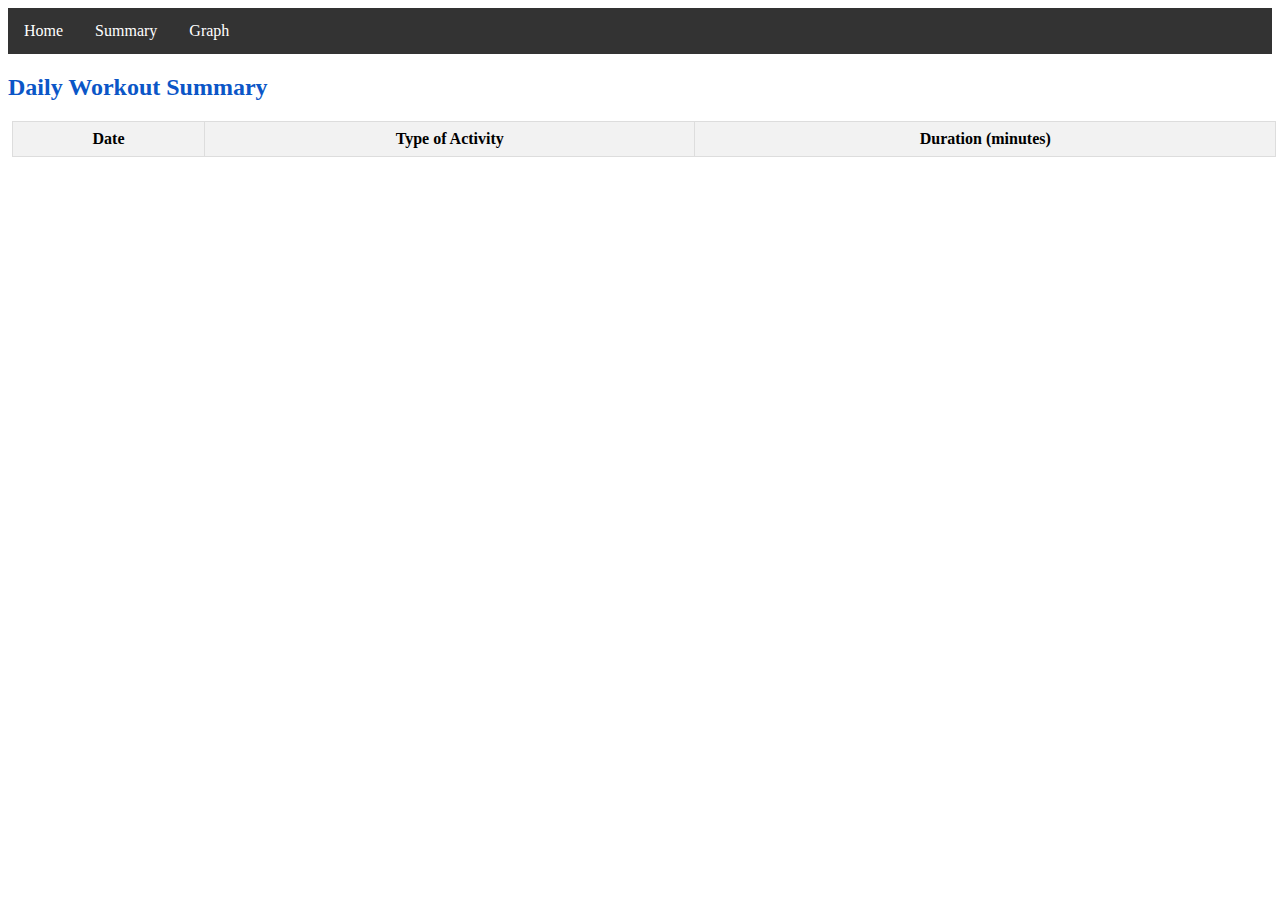
<file: summary.html>
<!DOCTYPE html>
<html lang="en">
<head>
    <meta charset="UTF-8">
    <meta name="viewport" content="width=device-width, initial-scale=1.0">
    <title>LogYourWorkouts</title>
    <link rel="stylesheet" href="navbarstyle.css">
    <link rel="stylesheet" href="style.css">
    <style>
    table {
            border-collapse: collapse;
            width: 100%;
            margin-top: 20px;
        }

        th, td {
            border: 1px solid #ddd;
            padding: 8px;
            text-align: center;
        }

        th {
            background-color: #f2f2f2;
        }
        </style>
</head>
<body>
    <div class="navbar">
        <a href="index.html">Home</a>
        <a id="active" href="summary.html">Summary</a>
        <a href="graph.html">Graph</a>
    </div>

    <h2 style="color:rgb(11, 86, 199)">Daily Workout Summary</h2>

    <div id="summary-container">
    
    </div>
    <script>
    
    // Define selectedYear globally or retrieve it from localStorage
    let selectedYear = localStorage.getItem("selectedYear") || "2025";

    // Function to display the summary on the Summary page
    function displaySummary() {
        console.log("Displaying Summary...");

        const savedData = JSON.parse(localStorage.getItem("savedData")) || {};
        console.log("Retrieved savedData:", savedData);

        const summaryContainer = document.getElementById("summary-container");
        if (!summaryContainer) {
            console.error("Summary container not found!");
            return;
        }
        summaryContainer.innerHTML = "";

        const yearData = savedData[selectedYear] || {};
        console.log("Data for selectedYear:", selectedYear, yearData);

        const table = document.createElement("table");
        table.innerHTML = `
            <thead>
                <tr>
                    <th>Date</th>
                    <th>Type of Activity</th>
                    <th>Duration (minutes)</th>
                </tr>
            </thead>
        `;

        const tableBody = document.createElement("tbody");
        let totalDuration = 0;

        Object.keys(yearData).forEach((day) => {
            const entries = yearData[day];
            console.log("Entries for day:", day, entries);
            if (Array.isArray(entries)) {   
                entries.forEach((entry) => {
                   const row = document.createElement("tr");
                   totalDuration += parseInt(entry.number, 10) || 0;
                   row.innerHTML = `
                       <td>${day}</td>
                       <td>${entry.item}</td>
                       <td>${entry.number}</td>
                    `;
                    tableBody.appendChild(row);
                });
            }
        });

        table.appendChild(tableBody);
        summaryContainer.appendChild(table);

        console.log("Summary table created successfully.");
    }
    
    document.addEventListener("DOMContentLoaded", function () {
        if (window.location.pathname.endsWith("summary.html")) {
            console.log("Summary page loaded.");
            displaySummary();
        }
    });
    </script>
</body>
</html>
</file>
<file: navbarstyle.css>
.navbar {
    overflow: hidden;
    background-color: #333;
  }
  
  .navbar a {
    float: left;
    font-size: 16px;
    color: white;
    text-align: center;
    padding: 14px 16px;
    text-decoration: none;
  }
  
  .dropdown {
    float: left;
    overflow: hidden;
  }
  
  .dropdown .drop {
    font-size: 16px;  
    border: none;
    outline: none;
    color: white;
    padding: 14px 16px;
    background-color: inherit;
    font-family: inherit;
    margin: 0;
  }
  
  .navbar a:hover, .dropdown:hover .drop {
    background-color: red;
  }
  
  .dropdown-content {
    display: none;
    position: absolute;
    background-color: #f9f9f9;
    min-width: 160px;
    box-shadow: 0px 8px 16px 0px rgba(0,0,0,0.2);
    z-index: 1;
  }
  
  .dropdown-content a {
    float: none;
    color: black;
    padding: 12px 16px;
    text-decoration: none;
    display: block;
    text-align: left;
  }
  
  .dropdown-content a:hover {
    background-color: #ddd;
  }
  
  .dropdown:hover .dropdown-content {
    display: block;
  }
</file>
<file: style.css>
#top {
    background-color: #33ff88;
    margin-top: 15px;
    padding-top: 10px;
    border: gray solid 2px;
    width: 1000px;
    margin-left: auto;
    margin-right: auto;
}
fieldset {
    margin-top: 4px;
    background-color: #8f8e6e;
}
legend {
    color: #d46622;
    background-color: #ccadbe;
    border: 1px solid #72072e;
    padding: 3px;
    font-weight: bold;
}
table {
    width: 80%;
    margin: 4px;
    padding: 4px;
}
td {
    padding: 2px;
}
.required {
    color: #ffa600;
}
#data p {
    padding-left: 8px;
}
a:active {
    color: blue;
}
h1[id="Page header"] {
    color: red;
}
h2 {
    color: blue;
}
.date {
    text-align: right;
}
</file>
